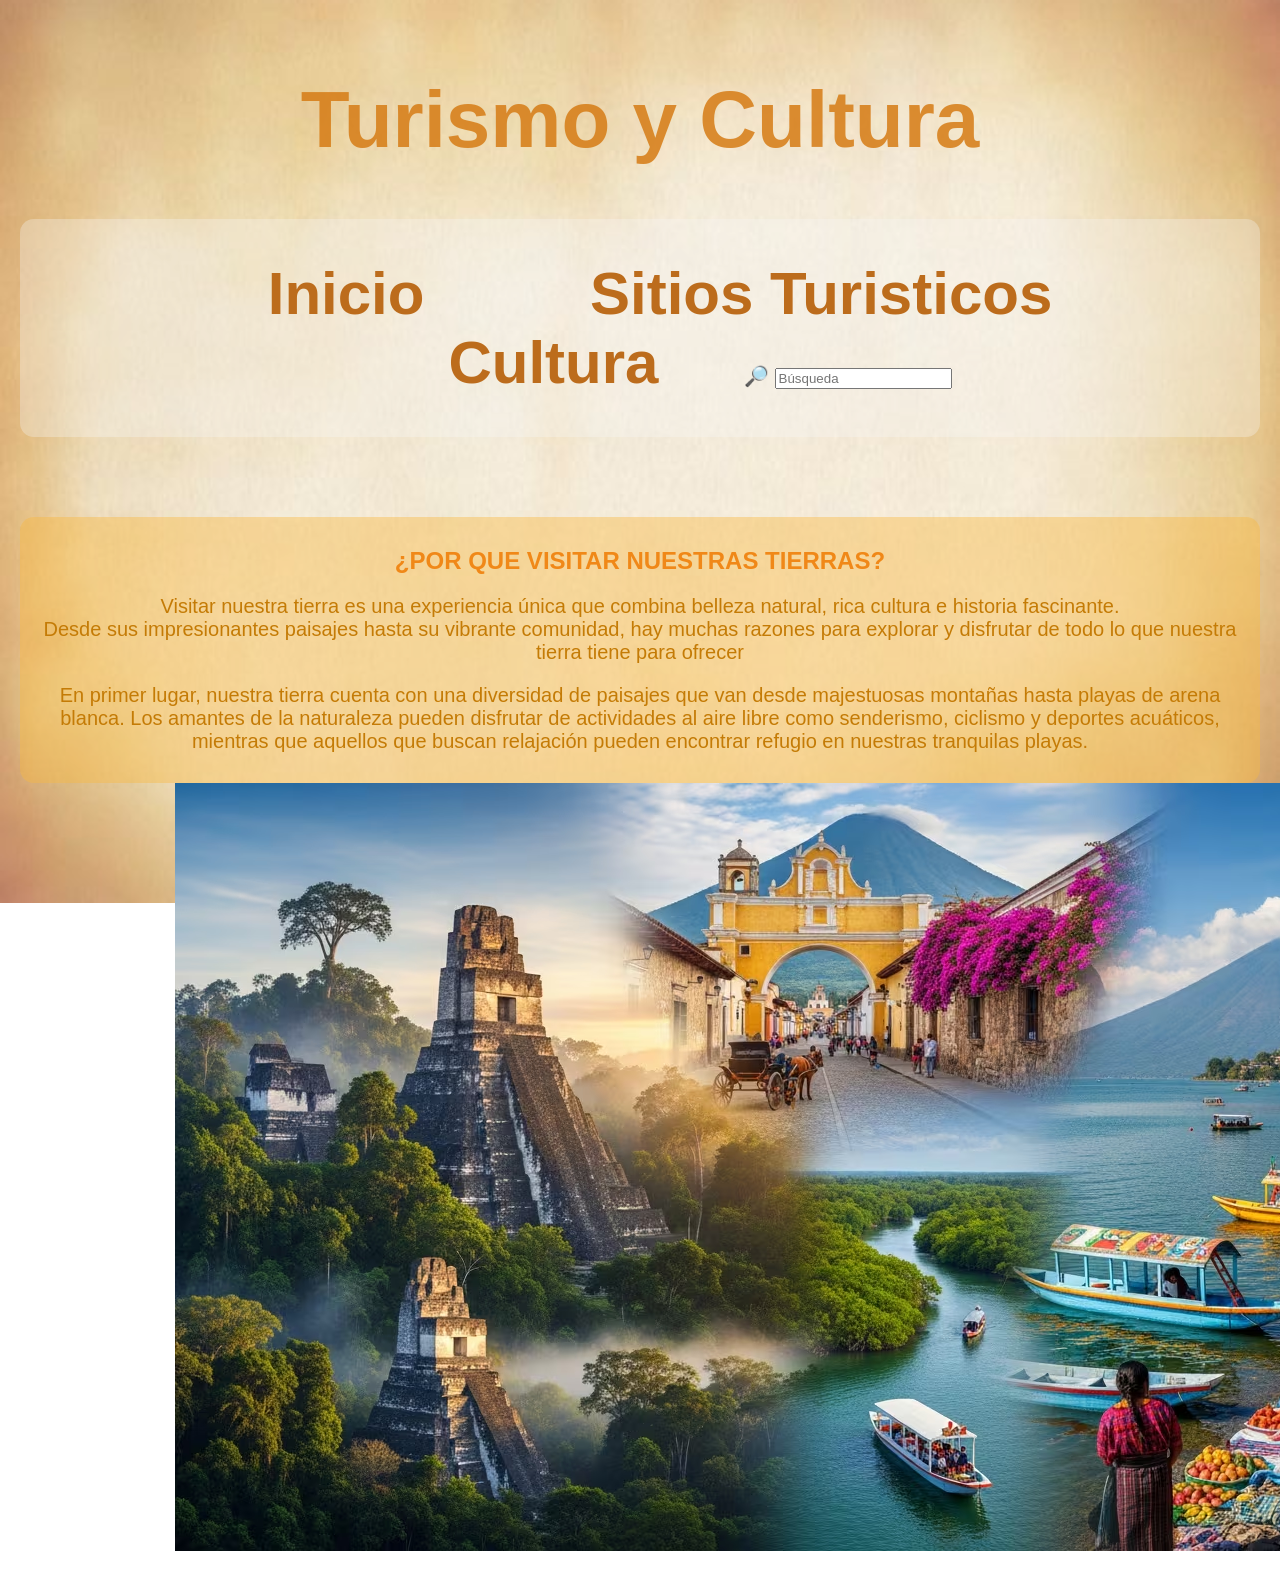
<file: index.html>
<!DOCTYPE html>
<html lang="en">
<head>
    <meta charset="UTF-8">
    <meta name="viewport" content="width=device-width, initial-scale=1.0">
    <title>Document</title>
    <link rel="stylesheet" href="stylos.css">
</head>
<body>
            <h1>Turismo y Cultura</h1>
    <nav>
        <ul>
            <li><a href="index.html">Inicio</a></li>
            <li><a href="sitio.html">Sitios Turisticos</a></li>
            <li><a href="Cultura.html">Cultura</a></li>
                    <span>🔎</span>
                    <input type="search" placeholder="Búsqueda">
        </ul>
    </nav>
    <!-- Contenido principal -->
     <div class="contenedor">
        <section class="caja">
        <h2>¿POR QUE VISITAR NUESTRAS TIERRAS? </h2>
        <p>Visitar nuestra tierra es una experiencia única que combina belleza natural, rica cultura e historia fascinante.<br> 
            Desde sus impresionantes paisajes hasta su vibrante comunidad, hay muchas razones para explorar y disfrutar de todo lo que nuestra tierra tiene para ofrecer</p>
        <p>En primer lugar, nuestra tierra cuenta con una diversidad de paisajes que van desde majestuosas montañas hasta playas de arena blanca.
         Los amantes de la naturaleza pueden disfrutar de actividades al aire libre como senderismo, ciclismo y deportes acuáticos, mientras que aquellos que buscan relajación pueden encontrar refugio en nuestras tranquilas playas.</p>
        </section>
        
        <div class="conten">
                <div class="contenedor-imagen">
                    <a href="https://www.youtube.com/watch?v=KIuXuPI0Ux0&t=6s" target="_blank">   
                    <img src="Guatemala-turismo.jpg" alt="Parque Nacional Tikal">
                    </div>
                    
            </div>
        
</body>
</html>
</file>
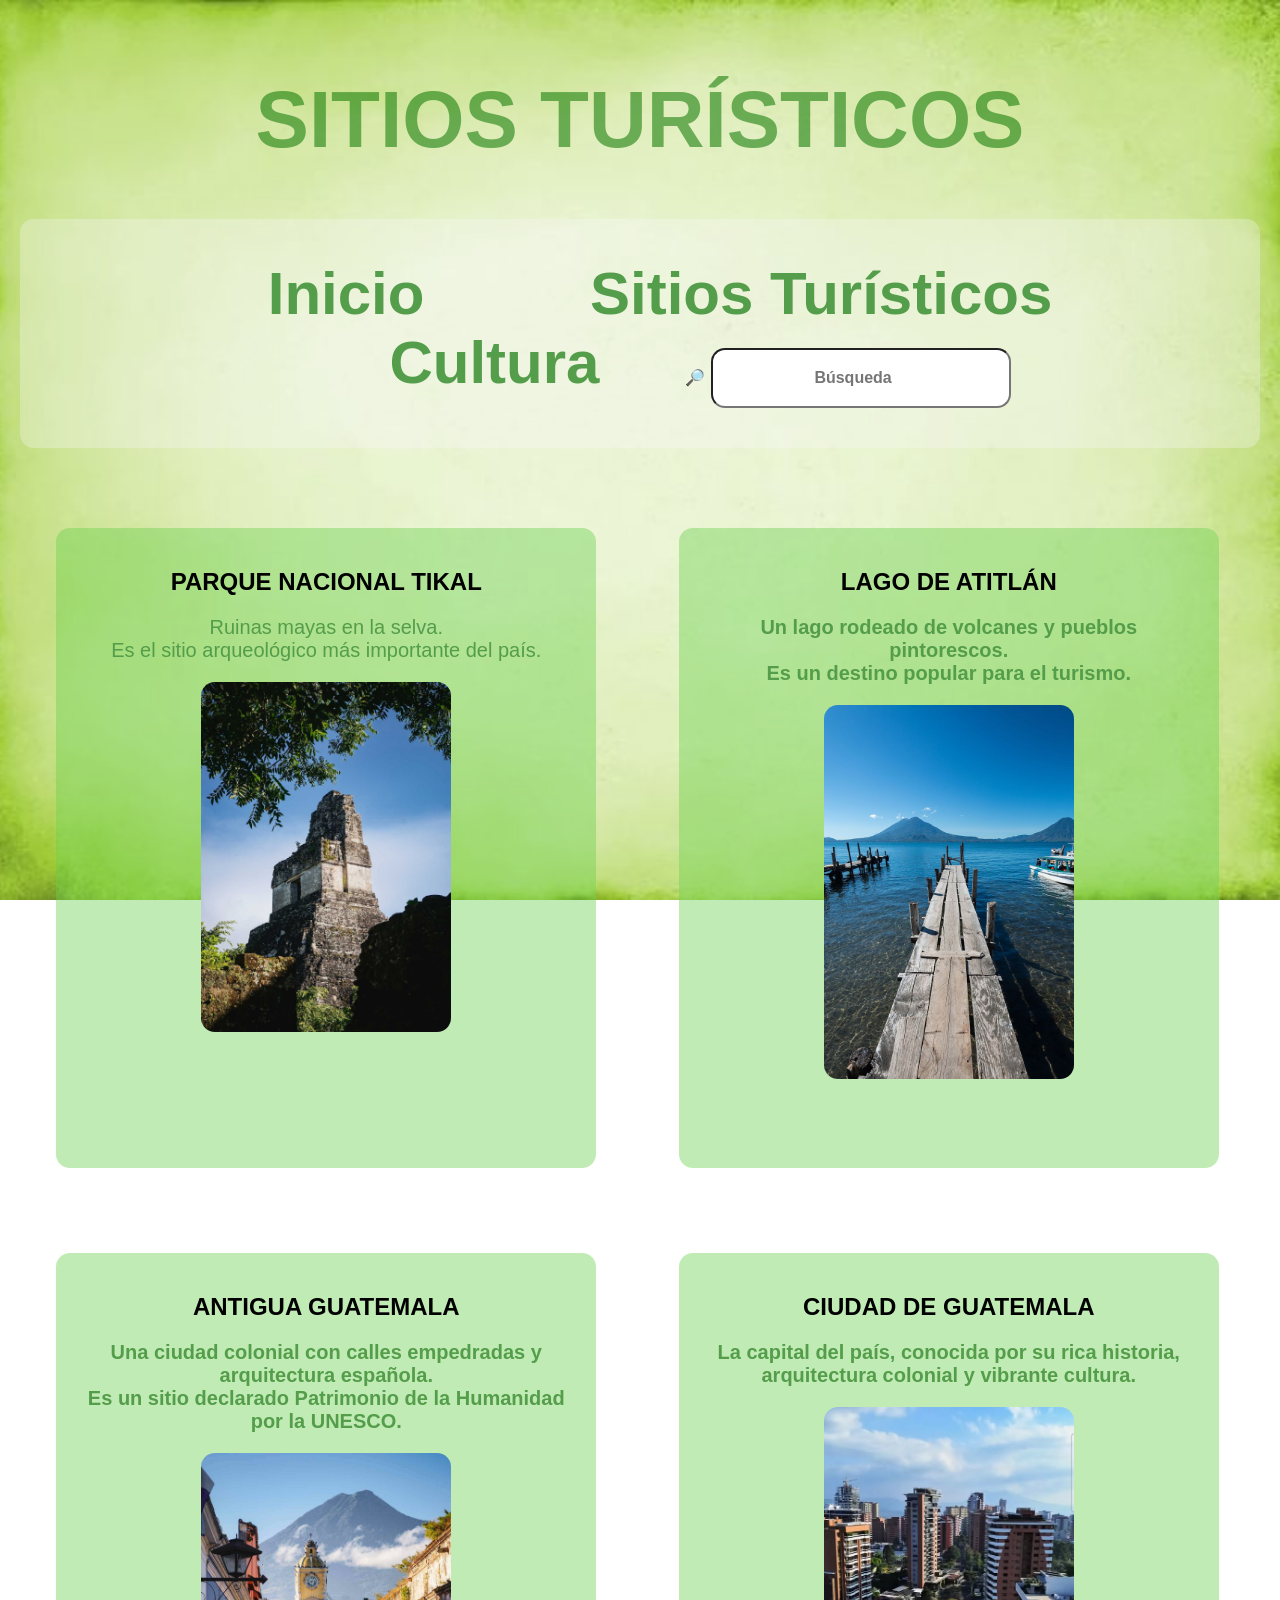
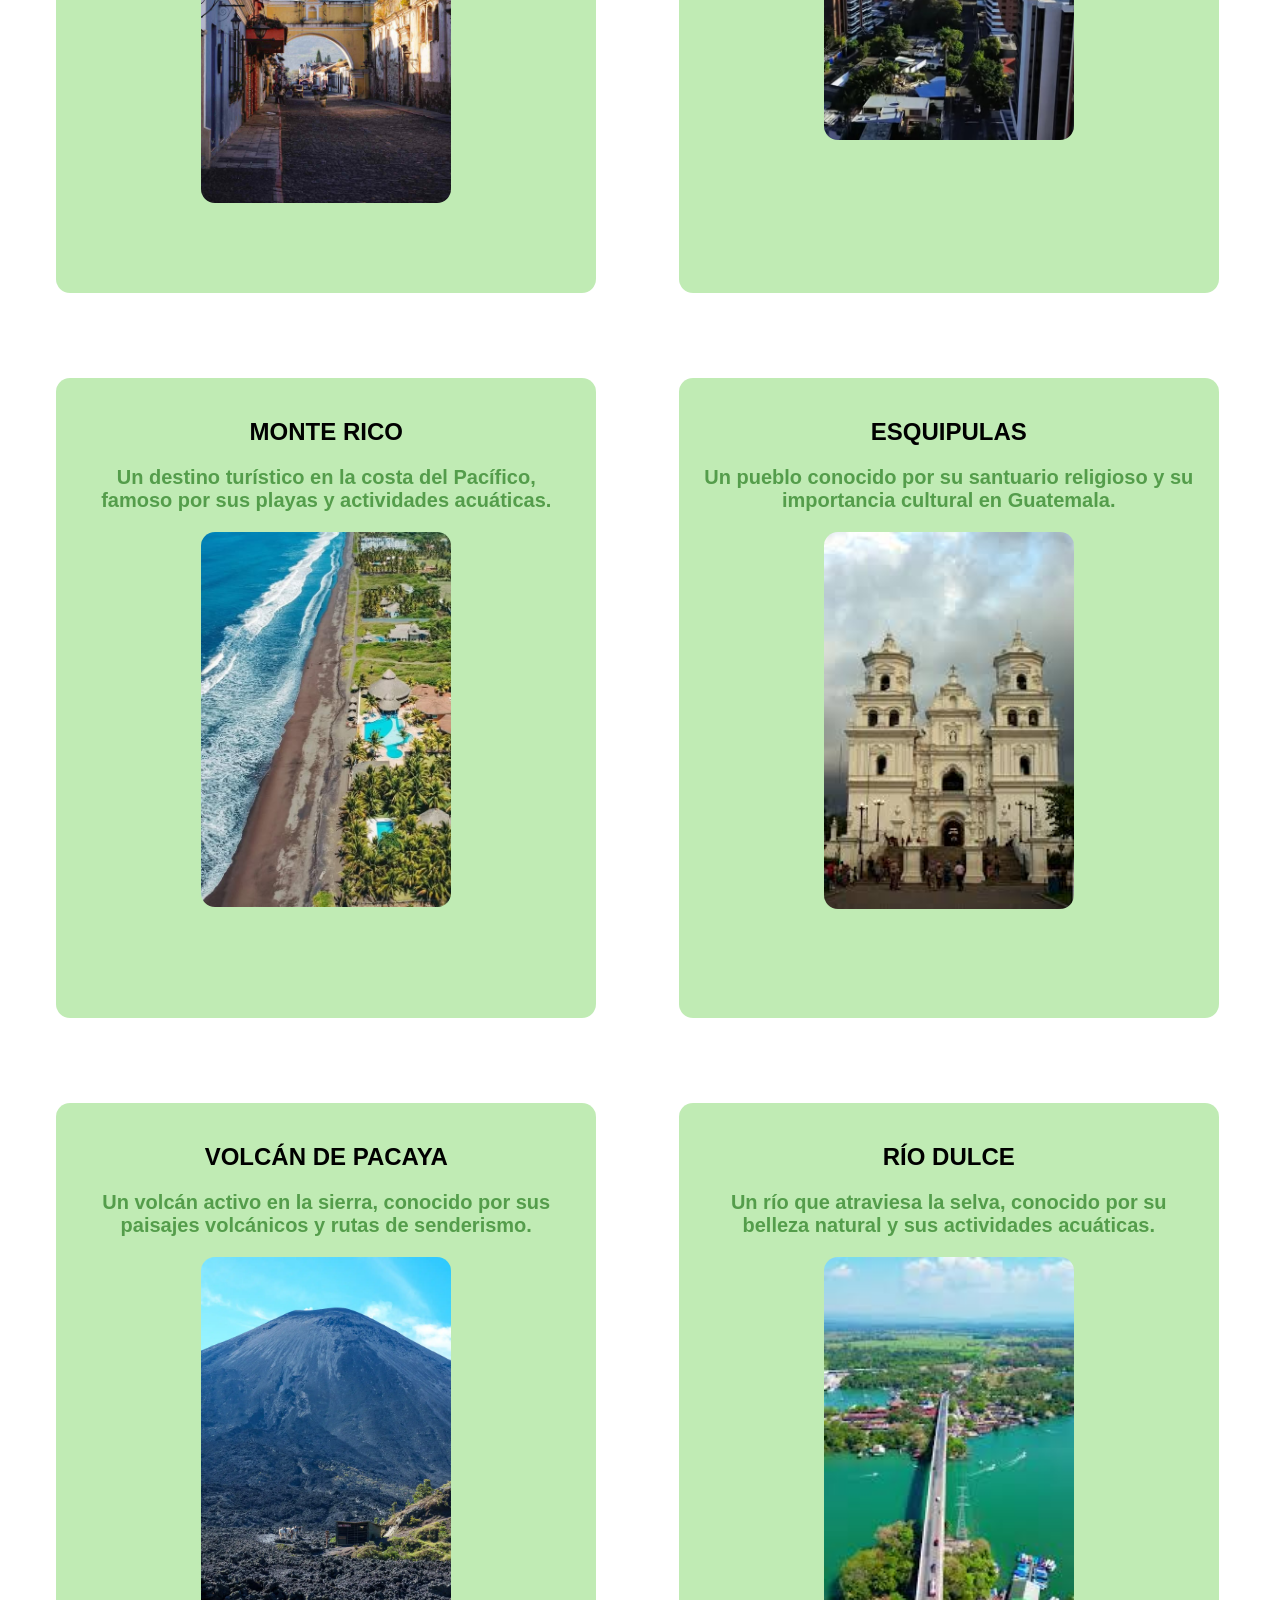
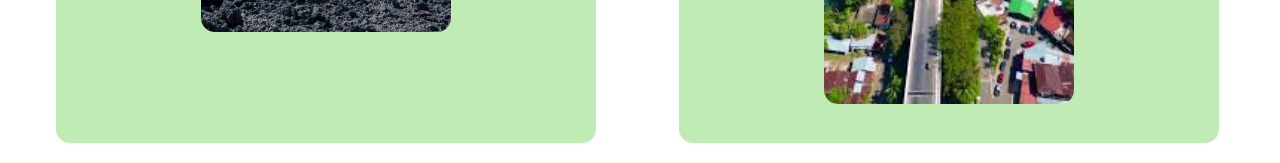
<file: sitio.html>
<!DOCTYPE html>
<html lang="es">
<head>
    <meta charset="UTF-8">
    <meta name="viewport" content="width=device-width, initial-scale=1.0">
    <title>Sitios Turísticos</title>
    <link rel="stylesheet" href="sitios.css">
</head>
<body>
    <h1>SITIOS TURÍSTICOS</h1>
    <nav>
        <ul>
            <li><a href="index.html">Inicio</a></li>
            <li><a href="sitio.html">Sitios Turísticos</a></li>
            <li><a href="Cultura.html">Cultura</a></li>
                    <span>🔎</span>
                    <input type="search" placeholder="Búsqueda">
        </ul>
    </nav>

    <!-- Contenido e información -->
    <div class="contenedor">
        
        <section class="caja">
            <h2>PARQUE NACIONAL TIKAL</h2>
            <p>Ruinas mayas en la selva. <br>
            Es el sitio arqueológico más importante del país.</p>
            <!-- enlace a google e MAS INFORMACION -->
             <a href="https://www.google.com/search?sca_esv=42110982d4b78428&aep=1&sxsrf=ANbL-n6vl3oquM44wvJx7Kaa_666irDXVA:1777607727949&q=parque+nacional+tikal&source=lnms&fbs=[base64]&sa=X&ved=2ahUKEwjOqrLpmJeUAxWJJNAFHZSyNpwQ0pQJegQIDhAB&biw=1536&bih=730&dpr=1.25" target="_blank"> 
            <img src="parque_tikal.jpg" alt="Ruinas de Tikal" class="imagen">
        </section>

        <section class="caja">
            <h2>LAGO DE ATITLÁN</h2>
            <p>Un lago rodeado de volcanes y pueblos pintorescos.<br>
            Es un destino popular para el turismo.</p>
            <a href="https://www.google.com/search?aep=1&sca_esv=42110982d4b78428&sxsrf=ANbL-n5aWbXK5vWO-yt_RxzfVIo3zT29tw%3A1777608291349&q=lago+de+atitlan&source=lnms&fbs=[base64]&sa=X&ved=2ahUKEwihxIX2mpeUAxUN_skDHRqRK3UQ0pQJegQICxAB&biw=1536&bih=730&dpr=1.25" target="_blank"> 
             <img src="lago_de_atitlan.jpg" alt="Lago de Atitlán" class="imagen">
        </section>

        <section class="caja">
            <h2>ANTIGUA GUATEMALA</h2>
            <p>Una ciudad colonial con calles empedradas y arquitectura española.
            <br> Es un sitio declarado Patrimonio de la Humanidad por la UNESCO.</p>
            <a href="https://www.google.com/search?sca_esv=ff0cf9ce6af69c53&sxsrf=ANbL-n5bFkfv9kKKu39KyitJO-lzZ9vzvg:1777609166727&q=antigua+guatemala&source=lnms&fbs=[base64]&sa=X&ved=2ahUKEwigsLqXnpeUAxViHNAFHXzLIuEQ0pQJegQIDBAB&biw=1536&bih=730&dpr=1.25" target="_blank">
            <img src="antigua_guatemala_.jpg" alt="Antigua Guatemala" class="imagen">
        </section>

        <section class="caja">
            <h2>CIUDAD DE GUATEMALA</h2>
            <p>La capital del país, conocida por su rica historia, <br>
                arquitectura colonial y vibrante cultura.</p>
             <a href="https://www.google.com/search?sca_esv=ff0cf9ce6af69c53&sxsrf=ANbL-n4Ftq435VdS8BHxg_XmJJ3EJsERGw:1777609354521&q=ciudad+de+guatemala&source=lnms&fbs=[base64]&sa=X&ved=2ahUKEwi_tYDxnpeUAxXo48kDHdskAIgQ0pQJegQIDhAB&biw=1536&bih=730&dpr=1.25" target="_blank">
            <img src="ciudad_guatemala.jpg" alt="Ciudad de Guatemala" class="imagen">     
        </section>

        <section class="caja">
            <h2>MONTE RICO</h2>
            <p>Un destino turístico en la costa del Pacífico,<br>
            famoso por sus playas y actividades acuáticas.</p>
            <a href=https://www.google.com/search?sca_esv=ff0cf9ce6af69c53&sxsrf=ANbL-n7wwqsW85-rXkz-kFAr_deYiWk5sQ:1777610224648&q=monterrico&source=lnms&fbs=[base64]&sa=X&ved=2ahUKEwiW1_SPopeUAxXKiCsGHRt2CaYQ0pQJegQIChAB&biw=1536&bih=730&dpr=1.25 target="_blank">
            <img src="monterrico.jpg" alt="Monte Rico" class="imagen">     
        </section>

        <section class="caja">
            <h2>ESQUIPULAS</h2>
            <P>Un pueblo conocido por su santuario religioso y su importancia cultural en Guatemala.</P>
             <a href=https://www.google.com/search?sca_esv=ff0cf9ce6af69c53&sxsrf=ANbL-n4nZcrMoLBjaIzc7LonCEjbvUllRg:1777612312208&q=volcan+pacaya&source=lnms&fbs=[base64]&sa=X&ved=2ahUKEwjjoqvzqZeUAxXamCsGHX5PPDIQ0pQJegQIDhAB&biw=1536&bih=730&dpr=1.25 target="_blank">
            <img src="ESQUIPULAS.jpg" alt="Esquipulas" class="imagen">
        </section>

        <section class="caja">
            <h2>VOLCÁN DE PACAYA</h2>
            <p>Un volcán activo en la sierra, conocido por sus paisajes volcánicos y rutas de senderismo.</p>
            <a href="https://www.google.com/search?q=volcan+pacaya&oq=&gs_lcrp=[base64]&sourceid=chrome&ie=UTF-8" target="_blank">
            <img src="Volcan_pacaya.webp" alt="Volcán de Pacaya" class="imagen">
        </section>

        <section class="caja">
            <h2>RÍO DULCE</h2>
            <p>Un río que atraviesa la selva, conocido por su belleza natural y sus actividades acuáticas.</p>
            <a href="https://www.google.com/search?sca_esv=ff0cf9ce6af69c53&sxsrf=ANbL-n5vwxhKgagUM1xW-RvxeoiTaQwplQ:1777612660026&q=rio+dulce+guatemala&source=lnms&fbs=[base64]&sa=X&ved=2ahUKEwjrvZiZq5eUAxUwiSsGHepeLrAQ0pQJegQIChAB&biw=1536&bih=730&dpr=1.25" target="_blank">
            <img src="Rio_dulce.jpg" alt="Río Dulce" class="imagen">
        </section>
    </div>
</body>
</html>
</file>
<file: stylos.css>
body{
    background-image: url(inicio.jpg);
    background-position: center;
    background-repeat: no-repeat;
    background-size: cover;
    background-attachment: fixed;
    font-family: Arial, sans-serif;
    margin: 0;
    padding: 20px;

}

nav{

    background-color: rgba(245, 245, 245, 0.316);
    padding: 20px;
    display: left;
    font-size: 20px;
    text-align: center;
    border-radius: 14px;

}
li{
    display: inline;
    color:aliceblue;
    padding: 80px;
    text-decoration: none;
}
h1{
    color: rgba(213, 124, 22, 0.861);
    text-align:center;
    font-size: 80px;

}
.busqueda{
    display:flex;
    width: 10%;
    background-color: whitesmoke;
    height: 3vh;
    border-radius: 25px;
    padding: 5px;
    margin-left: 80%;}
.busqueda input{
    border: none;
    background: transparent;
    outline: none;
    width: 100%;
    padding: 5px;
}
.busqueda{
    display:flex;
    width: 13%;
    background-color: rgb(245, 241, 241);
    height: 5vh;
    border-radius: 25px;
}
a{
    text-decoration: none;
    font-size: 60PX;
    color:rgb(188, 108, 28);
    font-weight: bold;
    font-family: Arial, sans-serif;
}
.caja{
    background-color: rgba(248, 184, 66, 0.418);
    padding: 10px;
    font-size: 20px;
    text-align: center;
    border-radius: 14px;
    margin:auto;
    margin-top: 80px;
}
p{
    font-size: 20px;
    color: rgb(196, 123, 6);
}
h2{
    color: rgb(240, 136, 24);
    font-size: 24px;
}
.conten{

    border-radius: 14px;
    height: 50%;
    width: 100%;

}

.conten .contenedor-imagen{
    width: 75%;
    margin: 0 auto;
    border-radius: 24px;
}
</file>
<file: sitios.css>
body{
    background-image: url(sitio.jpg);
    background-position: center;
    background-repeat: no-repeat;
    background-size: cover;
    background-attachment: fixed;
    font-family: Arial, sans-serif;
    margin: 0;
    padding: 20px;

}

nav{

    background-color: rgba(245, 245, 245, 0.316);
    padding: 20px;
    display: left;
    font-size: 20px;
    text-align: center;
    border-radius: 14px;

}
li{
    display: inline;
    color:aliceblue;
    padding: 80px;
    text-decoration: none;
}
h1{
    color: rgba(17, 123, 5, 0.573);
    text-align:center;
    font-size: 80px;

}
.busqueda{
    display:flex;
    width: 10%;
    background-color: whitesmoke;
    height: 3vh;
    border-radius: 25px;
    padding: 5px;
    margin-left: 80%;}
.busqueda input{
    border: none;
    background: transparent;
    outline: none;
    width: 100%;
    padding: 5px;
}
.busqueda{
    display:flex;
    width: 13%;
    background-color: rgb(245, 241, 241);
    height: 5vh;
    border-radius: 25px;
}
a{
    text-decoration: none;
    font-size: 60PX;
    color:rgb(84, 157, 75);
    font-weight: bold;
    font-family: Arial, sans-serif;
}
.caja{
    display:inline-block;
    flex-direction: column-reverse;
    background-color: rgba(106, 208, 78, 0.418);
    padding: 20px;
    font-size: 20px;
    text-align: center;
    border-radius: 14px;
    margin:auto;
    margin-top: 80px;
    height: 600px;
    width: 500px;
}
p{
    font-size: 20px;
    color: rgb(84, 157, 75);
}
h2{
    color: black;
    font-size: 24px;
}
.imagen{
    transition: color 0.4s ease;
    width: 50%;
    height: auto;
    border-radius: 14px;
   



}
.contenedor{
    display: flex;
    flex-wrap: wrap;
    gap: 5px;
    
}

a:hover{
    color: rgb(16, 69, 7);
    text-shadow: 0 0 5px rgba(3, 49, 7, 0.8);
    transition: color 0.3s ease;
}
input{
    color: rgb(5, 32, 101);
    font-size: 16px;
    font-weight: bold;
    border-radius: 14px;
    height: 60px;
    width: 300px;
    text-align: center;
}
span{
    color: rgb(5, 32, 101);
    font-size: 16px;
    font-weight: bold;
    border-radius: 14px;
    text-align: center;
}
</file>
